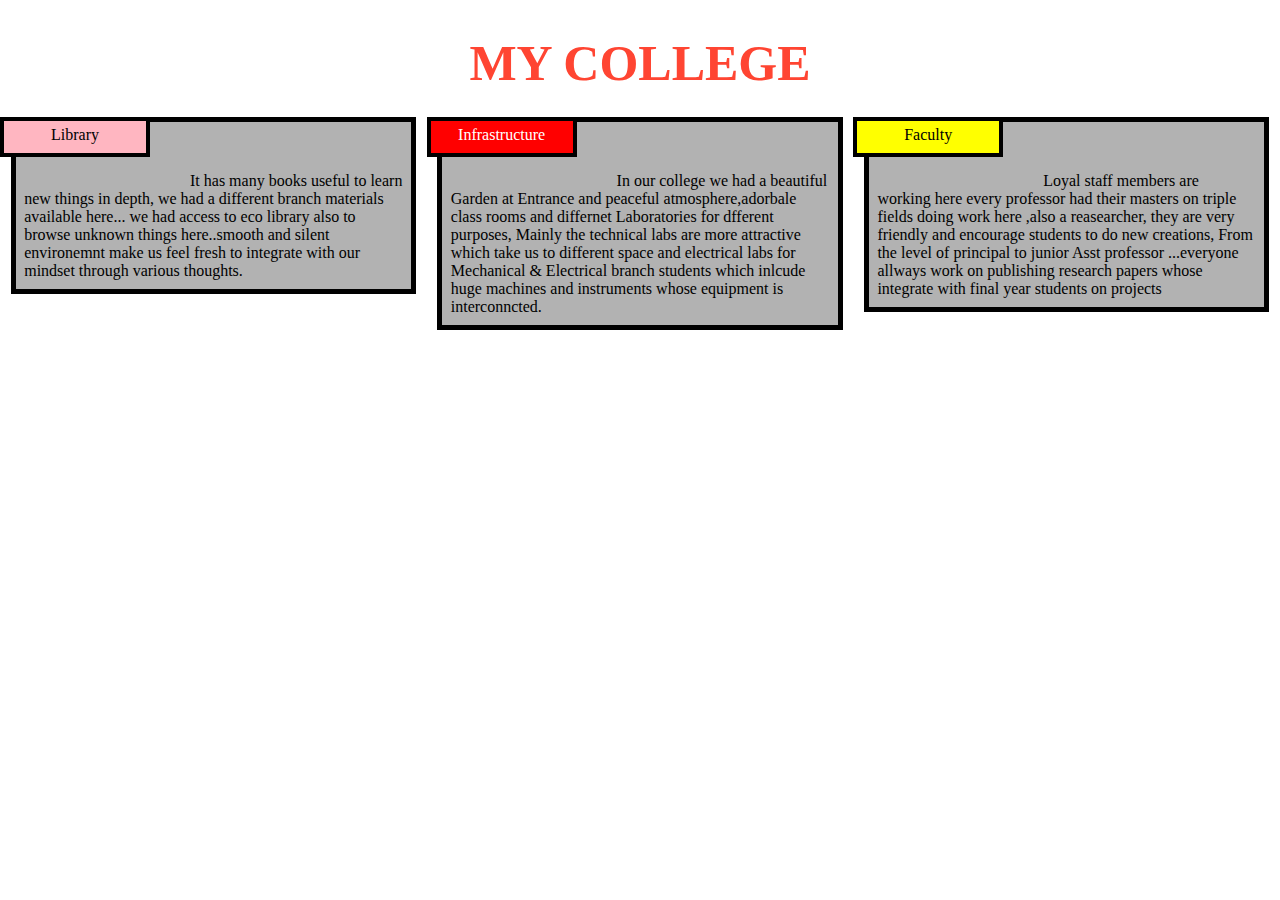
<file: MODULE-2/index.html>
<!DOCTYPE html>
<html>
<head>
<title>MY FIRST LAYOUT</title>
<meta name="viewport" content="width=device-width, initial-scale=1">
<link rel="stylesheet" type="text/css" href="style.css">
</head>
<body>
<h1>MY COLLEGE</h1>
<div class="col-lg-4 col-md-6 col-sm-12">
 <div class="box">
  		<p class="content-name name1">Library</p>
  		<p class="content">It has many books useful to learn new things in depth, we had a different branch materials available here... we had access to eco library also to browse unknown things here..smooth and silent environemnt make us feel fresh to integrate with our mindset through various thoughts.</p>
  	</div>
  </div>
  <div class="col-lg-4 col-md-6 col-sm-12">
  	<div class="box">
   		<p class="content-name name2">Infrastructure</p>
   		<p class="content">In our college we had a beautiful Garden at Entrance and peaceful atmosphere,adorbale class rooms and differnet Laboratories for dfferent purposes, Mainly the technical labs are more attractive which take us to different space and electrical labs for Mechanical & Electrical branch students which inlcude huge machines and instruments whose equipment is interconncted.</p>
  	</div>
  </div>

  <div class="col-lg-4 col-md-12 col-sm-12">
  	<div class="box">
  		<p class="content-name name3">Faculty</p>
  		<p class="content">Loyal staff members are working here every professor had their masters on triple fields doing work here ,also a reasearcher, they are very friendly and encourage students to do new creations, From the level of principal to  junior Asst professor ...everyone allways work on publishing research papers whose integrate with final year students on projects</p>
  	</div>	
  </div>

</body>
</html>
</file>
<file: MODULE-2/style.css>
* {
  box-sizing: border-box;
}

body{
	margin: 0;
	padding: 0;
  font-family: "Comic Sans MS";
}

.row{
  margin-top: 5%;
  margin-bottom: 5%;
}

h1 {
  margin-bottom: 15px;
  text-align: center;
  color: #ff4532;
  font-size: 50px;
}


.box{
  width: 100%;
  overflow: none;
}


.content-name{
  overflow: none;
  text-align: center;
  border: 4px solid black;
  width: 150px;
  height: 40px;
  padding: 5px;
  float: left;
  margin-right: 40px;
  margin-top: 0px;
  font-weight: italic;
  position: relative;
}

.content{
  border: 5px solid black;
  width: auto;
  height: auto;
  margin: 2.5%;
  color: black
  font-size: 25px;
  padding: 2%;
  padding-top: 50px;
  background-color: rgba(0,0,0,0.3);
}

.name1{
  background-color: #FFB6C1;
}

.name2{
  color: white;
  width: 100;
  background-color: #FF0000;
}
.name3{
  background-color: #FFFF00;
}


/********** Large devices only **********/
@media (min-width: 992px) {
  .col-lg-4 {
  	float: left;
    width: 33.33%;
  }
}
/********** Medium devices only **********/
@media (min-width: 768px) and (max-width: 991px) {
  .col-md-6,.col-md-12 {
    float
  }
  .col-md-6 {
    width: 0%;
  }
  .col-md-12 {
    margin-left: -10px;
    width: 100%;
  }
  .name3{
    margin-right: 65px;
    width: 100px;
  }
}

@media (min-width: 0px) and (max-width: 767px) {
  .col-sm-12 {
  	float: left;
    width: 100%;
  }
  .content-name{
    margin-right: 30px;
  }
}
</file>
